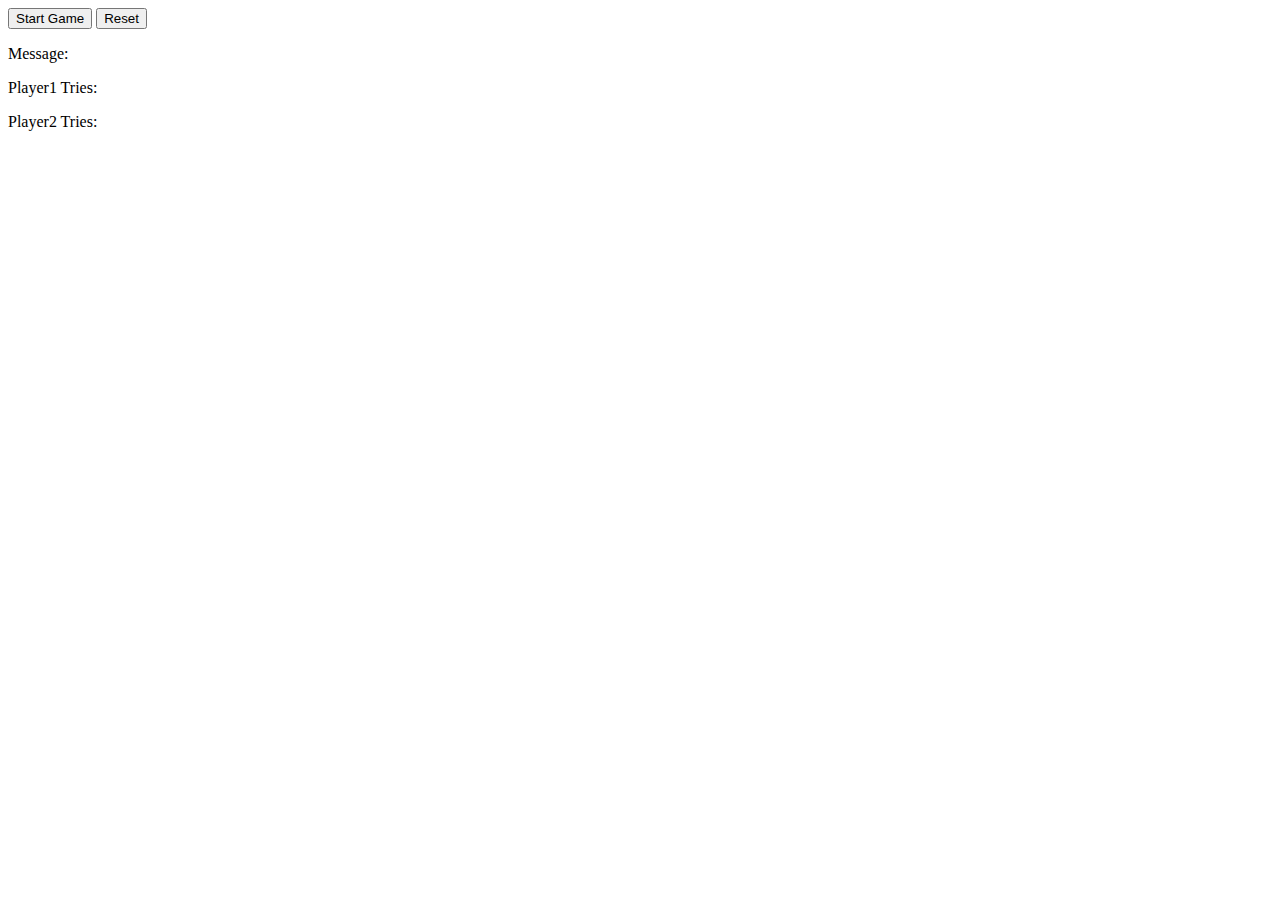
<file: index.html>
<!DOCTYPE html>
<html lang="en">
<head>
    <meta charset="UTF-8">
    <meta name="viewport" content="width=device-width, initial-scale=1.0">
    <title>Match Game</title>
    <link rel="stylesheet" href="./css/style.css">
    <script src="https://code.jquery.com/jquery-3.5.1.js" integrity="sha256-QWo7LDvxbWT2tbbQ97B53yJnYU3WhH/C8ycbRAkjPDc=" crossorigin="anonymous"></script>
    <script src="./js/game.js"></script>
</head>
<body>

    <button class="start">Start Game</button>
    <button class="end">Reset</button>

    <div class="grid-container">
        <p class="update">Message: <span class="message"></span></p>
        <div class="grid">
        </div>
    </div>

    <div class="some-other-container">
        <p class="content"></p>
        <p class="something"></p>
    </div>

    <div class="hint-container">
        <p class="hint">Player1 Tries: <span class="player1-attempts"></span></p>
        <p class="hint">Player2 Tries: <span class="player2-attempts"></span></p>
    </div>

</body>
</html>
</file>
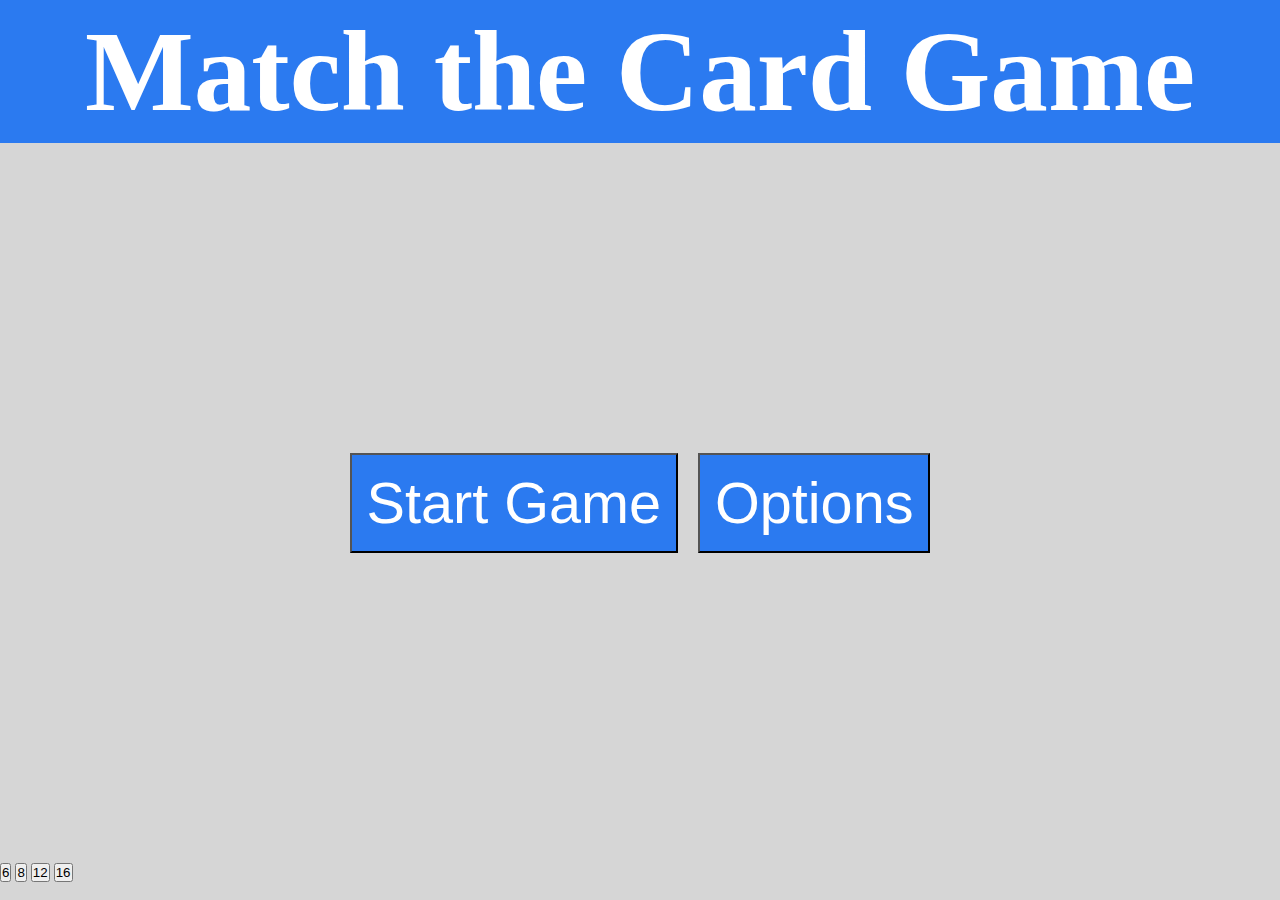
<file: Version02/index.html>
<!DOCTYPE html>
<html lang="en">
<head>
    <meta charset="UTF-8">
    <meta http-equiv="X-UA-Compatible" content="IE=edge">
    <meta name="viewport" content="width=device-width, initial-scale=1.0">
    <title>Memory Card Game</title>
    <link rel="stylesheet" href="./CSS/style.css">
</head>
<body>
    <div id="root">
        <div id="start-game-page">
            <header>
                <h1>Match the Card Game</h1>
            </header>
            <div class="buttons">
                <button id="start-btn">Start Game</button>
                <button id="options-btn">Options</button>
            </div>
            <div id="player-choice">
                <div id="choice-container">
                    <button id="player01Btn">
                        1 Player
                    </button>
                    <button id="player02Btn">
                        2 Players
                    </button>
                    <button id="back-btn">Back</button>       
                    <button id="continue-btn">Continue</button>
                </div>
                <div id="card-choice">
                    <button>6</button>
                    <button>8</button>
                    <button>12</button>
                    <button>16</button>
                </div>
            </div>
        </div>
        <div id="options-page">
        </div>
        <div id="game-page">
            <header id="game-page-header">
                <h1>Match the Cards</h1>
                <div id="playerScores">
                    <span>Score:</span>
                    <span id="player01Score"></span>
                    <span id="player02Score"></span>
                    <button id="scoreBtn">Score Up</button>
                </div>
            </header>
            <section id="board">

            </section>
            <footer>
                <button id="exit-btn">Exit</button>
            </footer>
        </div>
    </div>
    <script src="./JS/scripts.js"></script>
</body>
</html>
</file>
<file: css/style.css>
.players .player-wrap {
    display: inline;
}

.board-wrap {
    width: 50%;
}

.board {
    display: grid;
    grid-column-gap: 50px;
    grid-gap: 10px 5px;
    justify-content: center;
    grid-template-columns: 100px 100px 100px 100px;
    background-color: grey;
    padding: 10px;
}

.box {
    background-color: green;
    padding: 20px;
    font-size: 1.5em;
    text-align: center;
}
</file>
<file: Version02/CSS/style.css>
/****** General ******/
* {
    margin: 0;
    padding: 0;
}


/****** Start Game Page ******/
#start-game-page {
    display: block;
    height: 100vh;
    width: 100vw;
    background-color: #D6D6D6;
}

#start-game-page header {
    text-align: center;
    font-size: 4.5vw;
    background-color: #2B7AF0;
    color: #fff;
    padding: 5px;
}

#start-game-page .buttons {
    display: grid;
    grid-template-columns: auto auto;
    align-content: center;
    justify-content: center;
    height: 80%;
    grid-gap: 20px;
}

.buttons button {
    padding: 15px;
    font-size: 4.5vw;
    background-color: #2B7AF0;
    color: #fff;
    transition: .3s;
}

.buttons button:hover {
    background-color: #003A9E;
}

#start-game-page #player-choice #choice-container {
    display: none;
    grid-template-columns: auto auto;
    align-content: center;
    justify-content: center;
    height: 80%;
    grid-gap: 20px;
}

#player-choice #choice-container button {
    padding: 15px;
    font-size: 4.5vw;
    background-color: #2B7AF0;
    color: #fff;
    transition: .3s;
}

/****** Options Page ******/


/****** Game Page ******/
#game-page {
    display: none;
    height: 100vh;
    width: 100vw;
}

#game-page header h1 {
    background-color: #2B7AF0;
    color: #fff;
    font-size: 2.5vw;
    text-align: center;
    padding: 5px;
}

#game-page footer {
    display: grid;
    align-content: end;
    grid-template-columns: auto;
    height: 100vh;
}

#game-page #exit-btn {
    padding: 10px;
    font-size: 3.5vw;
    background-color: #2B7AF0;
    color: #fff;
}

/****** Media Query ******/
</file>
